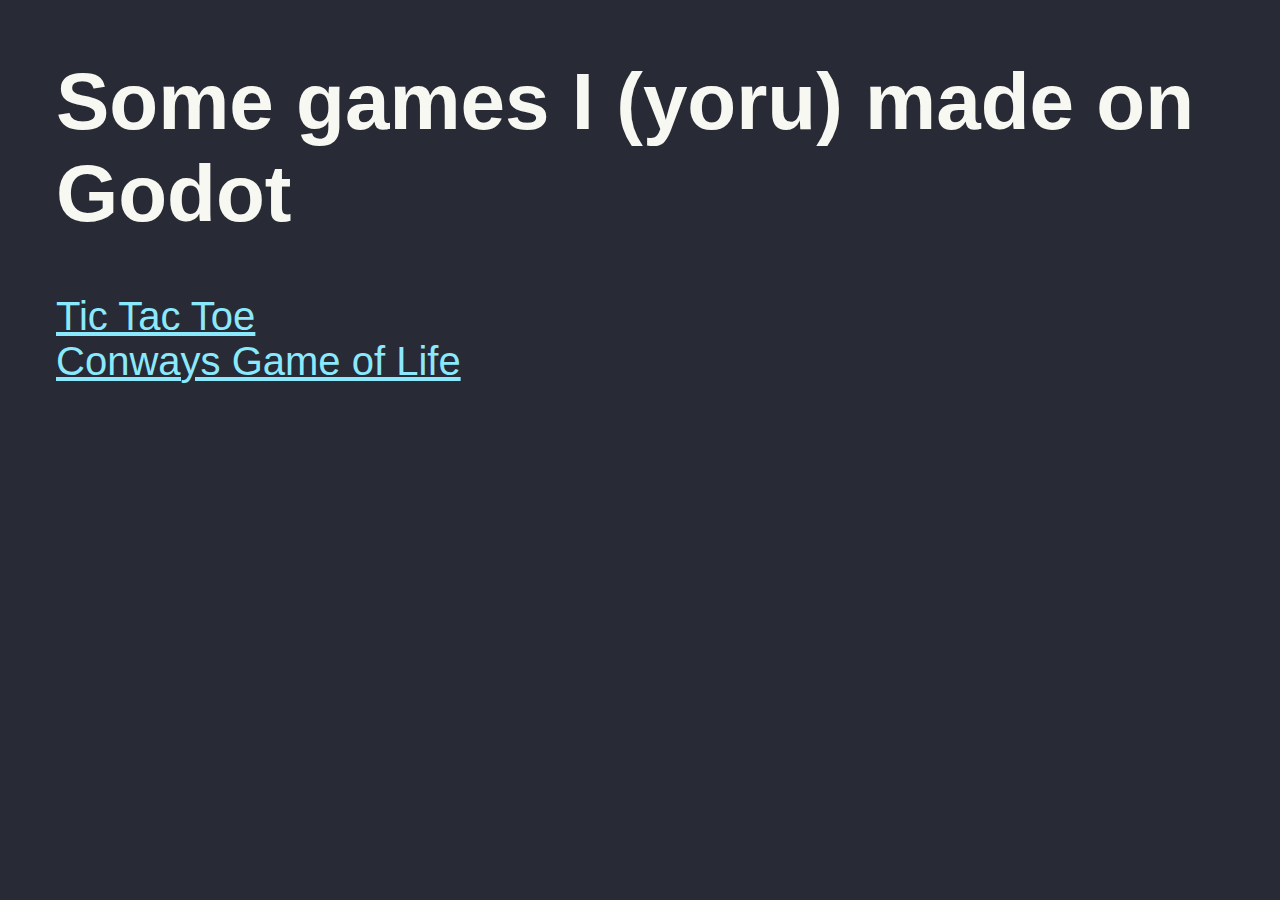
<file: yoru/index.html>
<html>

<head>
  <title>🦎</title>
  <link rel="icon" href="../Yoru.gif">
  <link rel="stylesheet" href="style.css">
</head>

<body>
  <h1>Some games I (yoru) made on Godot</h1>
  <a href="./tictactoe">Tic Tac Toe</a></br>
  <a href="./gol">Conways Game of Life</a></br>
</body>

</html>
</file>
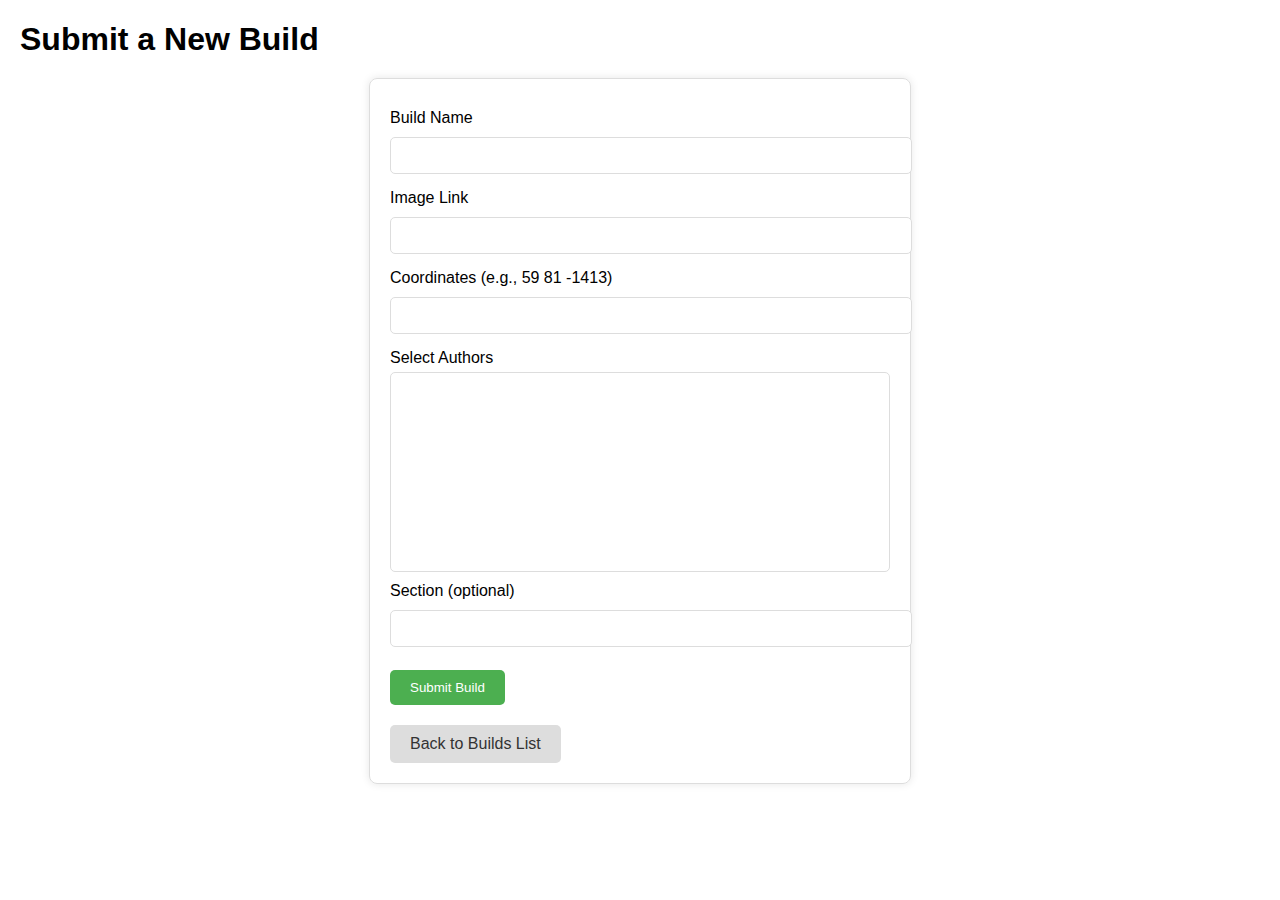
<file: juelhu/form.html>
<!DOCTYPE html>
<html lang="en">
<head>
    <meta charset="UTF-8">
    <meta name="viewport" content="width=device-width, initial-scale=1.0">
    <title>Submit a New Build</title>
    <style>
        body {
            font-family: Arial, sans-serif;
            margin: 20px;
        }
        h1 {
            margin-bottom: 20px;
        }
        .form-container {
            max-width: 500px;
            margin: 0 auto;
            padding: 20px;
            border: 1px solid #ddd;
            border-radius: 8px;
            box-shadow: 0 0 8px rgba(0, 0, 0, 0.1);
        }
        label {
            display: block;
            margin: 10px 0 5px;
        }
        input, textarea, select {
            width: 100%;
            padding: 10px;
            margin: 5px 0;
            border-radius: 5px;
            border: 1px solid #ddd;
        }
        button {
            padding: 10px 20px;
            background-color: #4CAF50;
            color: white;
            border: none;
            border-radius: 5px;
            cursor: pointer;
        }
        button:hover {
            background-color: #45a049;
        }
        .link-button {
            display: inline-block;
            margin-top: 20px;
            padding: 10px 20px;
            background-color: #ddd;
            color: #333;
            text-decoration: none;
            border-radius: 5px;
        }
        .link-button:hover {
            background-color: #ccc;
        }
        /* Styling for the multi-select container */
        .author-select-container {
            width: 100%;
            height: 200px;
            overflow-y: auto;
            border: 1px solid #ddd;
            border-radius: 5px;
            padding: 10px;
            box-sizing: border-box;
            margin: 5px 0;
            display: flex;
            flex-direction: column;
            gap: 8px;
        }
        .author-option {
            display: flex;
            align-items: center;
            padding: 5px;
            border-radius: 5px;
            cursor: pointer;
            transition: background-color 0.2s;
        }
        .author-option:hover {
            background-color: #f1f1f1;
        }
        .author-option input {
            margin-right: 10px;
        }
    </style>
</head>
<body>
    <h1>Submit a New Build</h1>
    <div class="form-container">
        <form id="build-form">
            <label for="name">Build Name</label>
            <input type="text" id="name" name="name" required>

            <label for="link">Image Link</label>
            <input type="text" id="link" name="link" required>

            <label for="coords">Coordinates (e.g., 59 81 -1413)</label>
            <input type="text" id="coords" name="coords" required>

            <label for="authors">Select Authors</label>
            <div id="authors" class="author-select-container">
                <!-- Authors will be populated here -->
            </div>
            
            <label for="section">Section (optional)</label>
            <input type="text" id="section" name="section">

            <br><br><button type="submit">Submit Build</button>
        </form>
        <a href="juelhu.html" class="link-button">Back to Builds List</a>
    </div>

    <script>
        if(window.location.hostname == "guildes.horse"){
            backend = 'https://juelhu-backend-583521803542.us-central1.run.app';
        } else {
            backend = 'http://localhost:8080';
        }

        // Fetch the list of authors from the server
        fetch(`${backend}/authors`)
            .then(response => response.json())
            .then(authors => {
                const authorsContainer = document.getElementById('authors');
                authors.forEach(author => {
                    const authorOption = document.createElement('div');
                    authorOption.classList.add('author-option');

                    // Create checkbox for selection
                    const checkbox = document.createElement('input');
                    checkbox.type = 'checkbox';
                    checkbox.value = author._id; // We'll still use _id for selection
                    checkbox.id = `author-${author._id}`;
                    authorOption.appendChild(checkbox);

                    // Create label for the checkbox (author name)
                    const label = document.createElement('label');
                    label.setAttribute('for', `author-${author._id}`);
                    label.textContent = author.name;
                    authorOption.appendChild(label);

                    // Append the option to the container
                    authorsContainer.appendChild(authorOption);
                });
            })
            .catch(error => {
                console.error('Error fetching authors:', error);
                alert('Failed to load authors list.');
            });

        // Handle form submission
        document.getElementById('build-form').addEventListener('submit', function(event) {
            event.preventDefault();

            // Get form values
            const name = document.getElementById('name').value;
            const link = document.getElementById('link').value;
            const coords = document.getElementById('coords').value.split(' ').map(coord => parseInt(coord.trim()));
            const section = document.getElementById('section').value;
            
            // Get selected authors (with both id and name)
            const authors = Array.from(document.querySelectorAll('#authors input:checked')).map(checkbox => {
                const authorName = checkbox.nextElementSibling.textContent;
                return { id: checkbox.value, name: authorName };
            });

            // Create the new build object
            const newBuild = {
                name,
                link,
                coords,
                authors,
                section
            };
            console.log(JSON.stringify(newBuild))

            // Send the POST request
            fetch(`${backend}/builds`, {
                method: 'POST',
                headers: {
                    'Content-Type': 'application/json'
                },
                body: JSON.stringify(newBuild)
            })
            .then(response => response.json())
            .then(data => {
                alert('Build submitted successfully!');
                window.location.href = 'form.html'; // TODO: Redirect to juelhu.html after submission
            })
            .catch(error => {
                console.error('Error submitting build:', error);
                alert('Error submitting build.');
            });
        });
    </script>
</body>
</html>
</file>
<file: yoru/style.css>
:root {
  --default-font-size: 2.5rem;
}

body {
  background: #282a36;
  color: #f8f8f2;
  font-size: var(--default-font-size);
  font-family: "Comic Sans MS", cursive, sans-serif;
  padding: 3rem;
}

.title {
  margin: 1rem;
  font-size: calc(var(--default-font-size) * 1.5);
}

a:link,
a:visited {
  color: #8BE9FD;
}

a:hover {
  color: #BD93F9;
  transform: rotate(90deg);
}

a:active {
  color: #44475A;
}

.games {
  padding-left: 2rem;
}

.games_item::before {
  content: "👉";
  text-decoration: none;
  transition: all 0.2s;
}

.games_item:has(a:hover) {
  font-size: calc(var(--default-font-size) * 1.1);
}
</file>
